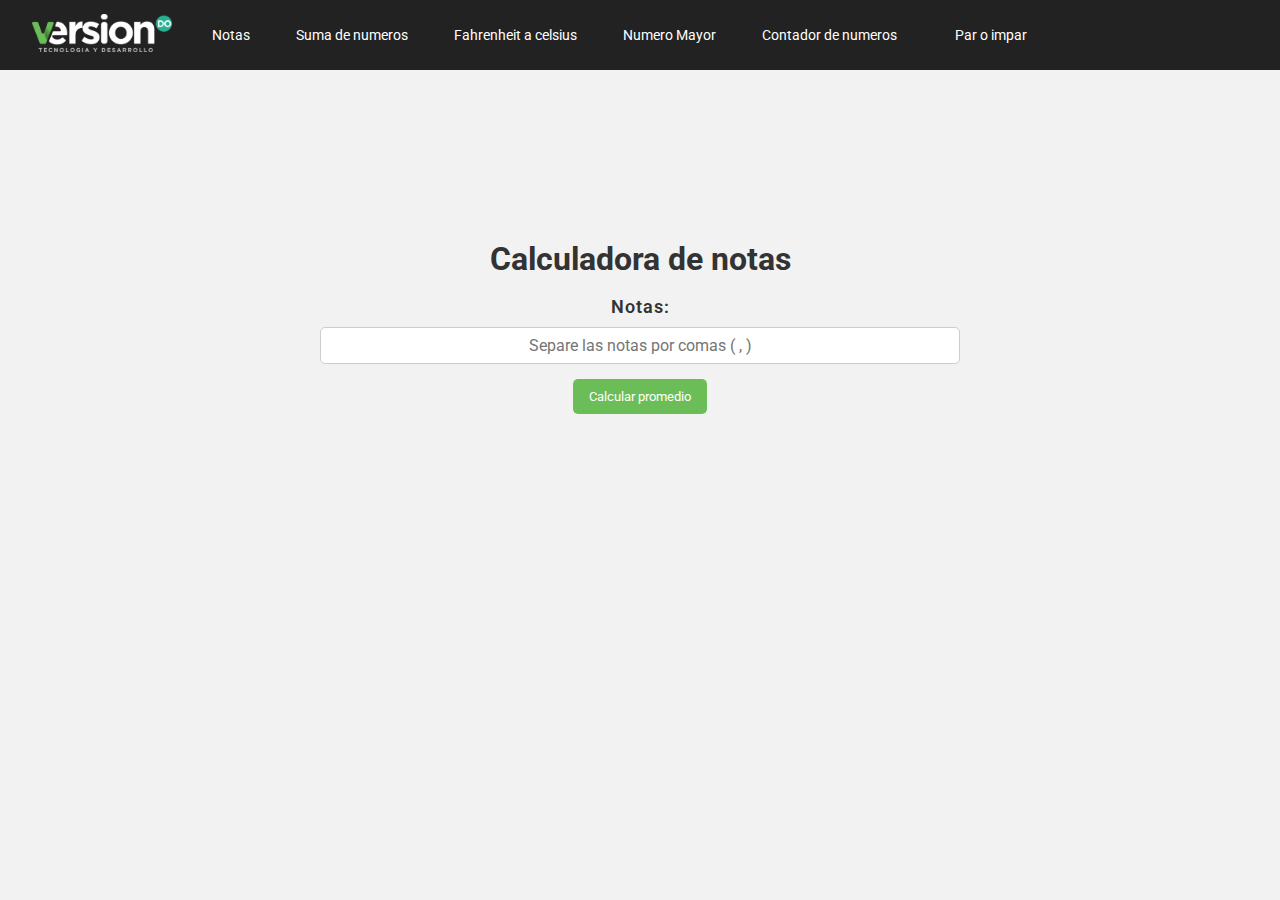
<file: index.html>
<!DOCTYPE html>
<html lang="es">
<head>
    <meta charset="UTF-8">
    <meta http-equiv="X-UA-Compatible" content="IE=edge">
    <meta name="viewport" content="width=device-width, initial-scale=1.0">
    <title>Tarea1</title>
    <link rel="stylesheet" href="style1.css">
    <link rel="stylesheet" href="./components/nav-bar/nav-bar.style.css">
    <link rel="shortcut icon" href="../../img/version14.png" type="image/x-icon">
</head>

<header>
  <div class="header-left">
      <div class="logo">
          <img src="../../img/Logo.png" alt="VersionDoLogo">
      </div>
     
        <nav>
          <div class="nav-menu">
            <input type="checkbox" id="check">    
            <label for="check" class="checkbtn">
                <i class="menu-icon"><img src="../../img/menu-hamburger-svgrepo-com (1).svg" alt="icon-menu"></i>
            </label>
            <ul>
                <li><a href="index.html">Notas</a></li>
                <li><a href="index2.html">Suma de numeros</a></li>
                <li><a href="index3.html">Fahrenheit a celsius</a></li>
                <li><a href="index4.html">Numero Mayor</a></li>
                <li><a href="index5.html">Contador de numeros</a></li>
                <li><a href="index6.html">Par o impar</a></li>
            </ul>
        </div>
          
        </nav>
     
      
  </div>

     
      </div>
  </div>

</header>


<style>
    

   
      h1 {
        text-align: center;
        color: #333;
        padding-top: 170px;
      }
      label {
        display: flexbox;
        margin-bottom: 10px;
        color: #333;
        
      }
      input[type="text"] {
        padding: 8px;
        border-radius: 5px;
        border: 1px solid #ccc;
        font-size: 16px;
        width: 50%;
        box-sizing: border-box;
        

      }
      .label-input{
        margin-top: 18px;
        font-weight: 600;
        letter-spacing: 1px;
        font-size: 18px;
        
      }
      .contain-wrap{
        display: flex;
        flex-direction: column;
        align-items: center;
        justify-content: space-around;


      }
      button {
        background-color: #6bbe57;
        color: #fff;
        border-radius: 5px;
        border: none;
        padding: 10px 16px;
        font-size: 13px;
        cursor: pointer;
        margin-top: 15px;
      }
      button:hover {
        background-color: #3e8e41;
      }
      p {
        font-size: 20px;
        color: #333;
        margin: 20px;
        
      }
      span {
        font-weight: bold;
        color: #4CAF50;
      }
      .logo img{
        max-width: 100%;
        height: auto;
        width: auto;
      }
      .error{
        color: red;
        margin: 10px;
        
      }
      .normal{
        
        margin-top: 5px;
        
      }


     
.container {
  display: flex;
  justify-content: center;
}

    
</style>
<body class="Tarea1">
    
    
   
    <div class="calculadora1">


		<h1>Calculadora de notas</h1>
    <div class="contain-wrap">
		<label class="label-input">Notas:</label>
		<input type="text" id="notas" placeholder=" Separe las notas por comas ( , ) ">
<button id="calcular">Calcular promedio</button>
<div id="resultado" class="normal"></div>

	</div>
</div>
    

    <script>

const notasInput = document.getElementById("notas");
const calcularButton = document.getElementById("calcular");
const resultadoDiv = document.getElementById("resultado");

function calcularPromedio() {
  const notas = notasInput.value.split(",").map(nota => Number(nota.trim()));

  if (notas.some(nota => isNaN(nota))) {
    resultadoDiv.classList.add("error");
    resultadoDiv.textContent = "Por favor, ingrese solo números";
  } else {
    const promedio = notas.reduce((sum, nota) => sum + nota) / notas.length;
    resultadoDiv.classList.remove("error");
    resultadoDiv.textContent = `Tu nota promedio es ${promedio.toFixed(2)}`;
  }
}



calcularButton.addEventListener("click", calcularPromedio);



    </script>
</body>
</html>
</file>
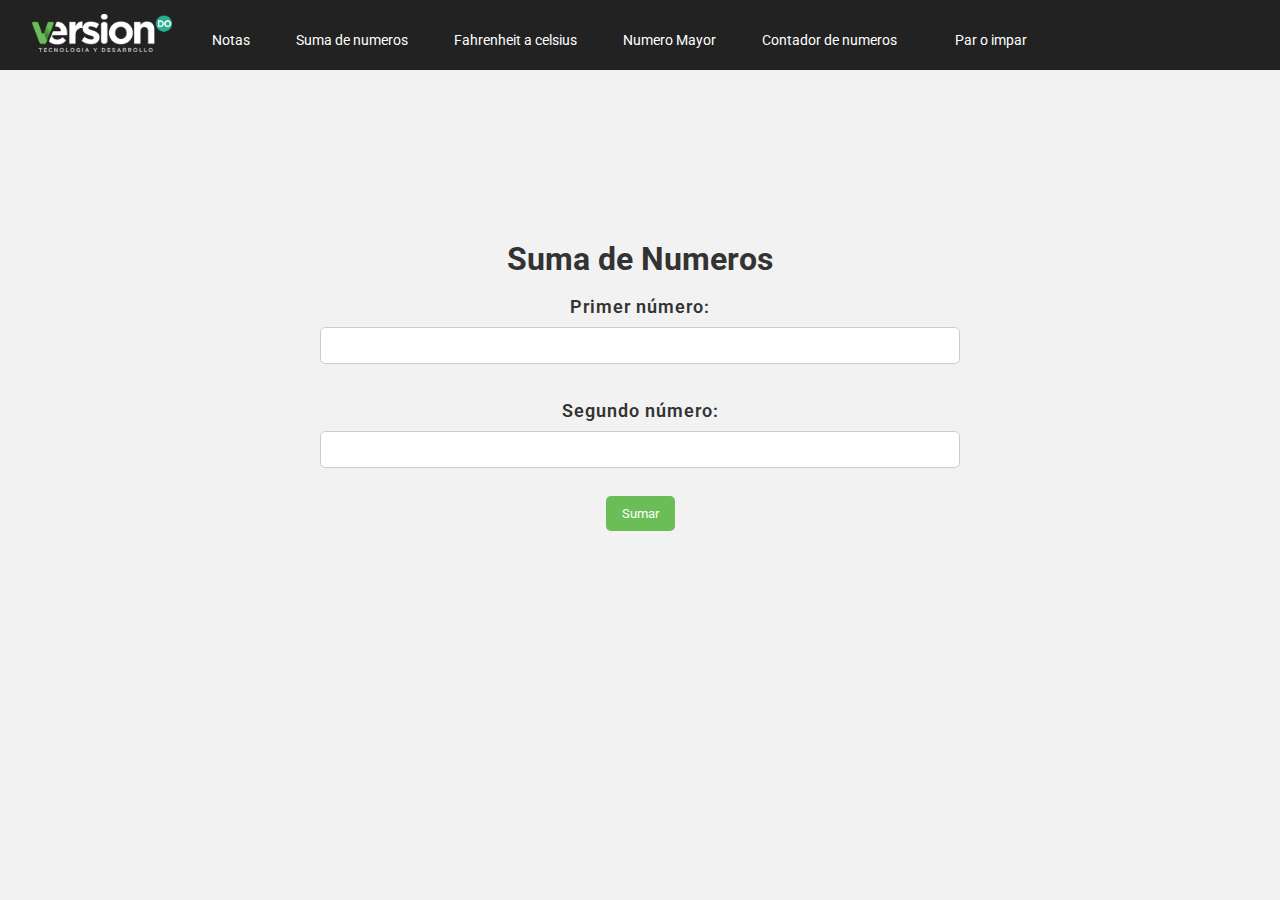
<file: index2.html>
<!DOCTYPE html>
<html>
  <head>
    <title>Suma de Numeros</title>
    <meta http-equiv="X-UA-Compatible" content="IE=edge">
    <meta name="viewport" content="width=device-width, initial-scale=1.0">

    <link rel="stylesheet" href="style1.css">
    <link rel="stylesheet" href="./components/nav-bar/nav-bar.style.css">
    <link rel="shortcut icon" href="../../img/version14.png" type="image/x-icon">
  
    <style>
           
      
      h1 {
        text-align: center;
        color: #333;
        padding-top: 170px;
      }
      label {
        display: block;
        margin-bottom: 10px;
        color: #333;
      }
      input[type="number"] {
        padding: 8px;
        border-radius: 5px;
        border: 1px solid #ccc;
        font-size: 16px;
        width: 50%;
        box-sizing: border-box;
      }
      
     
      button {
        background-color: #6bbe57;
        color: #fff;
        border-radius: 5px;
        border: none;
        padding: 10px 16px;
        font-size: 13px;
        cursor: pointer;
        margin-top: 10px;
      }
      button:hover {
        background-color: #3e8e41;
      }
      p {
        font-size: 20px;
        color: #333;
        margin-top: 20px;
      }
      span {
        font-weight: bold;
        color: #4CAF50;
      }
      
     </style>
  </head>

  <body>

    <header>
      <div class="header-left">
        <div class="logo">
          <img src="../../img/Logo.png" alt="VersionDoLogo">
        </div>

        <nav>
          <div class="nav-menu">
            <input type="checkbox" id="check">
            <label for="check" class="checkbtn">
              <i class="menu-icon"><img
                  src="../../img/menu-hamburger-svgrepo-com (1).svg"
                  alt="icon-menu"></i>
            </label>
            <ul>
              <li><a href="index.html">Notas</a></li>
              <li><a href="index2.html">Suma de numeros</a></li>
              <li><a href="index3.html">Fahrenheit a celsius</a></li>
              <li><a href="index4.html">Numero Mayor</a></li>
              <li><a href="index5.html">Contador de numeros</a></li>
              <li><a href="index6.html">Par o impar</a></li>
            </ul>
          </div>

        </nav>


      </div>





    </header>

    <h1>Suma de Numeros</h1>
    <label class="label-input">Primer número:</label>
    <input type="number" id="num1">
    <br><br>
    <label class="label-input">Segundo número:</label>
    <input type="number" id="num2">
    <br><br>
    <button id="sumar">Sumar</button>
    <div id="resultado"></div>

    <script>
      
      const num1Input = document.getElementById("num1");
      const num2Input = document.getElementById("num2");
      const sumarButton = document.getElementById("sumar");
      const resultadoDiv = document.getElementById("resultado");

      sumarButton.addEventListener("click", function() {
        const num1 = parseInt(num1Input.value);
        const num2 = parseInt(num2Input.value);

        if (isNaN(num1) || isNaN(num2)) {
          resultadoDiv.textContent = "Por favor, ingrese solo números";
        } else {
          const resultado = num1 + num2;
          resultadoDiv.textContent = `El resultado de la suma es: ${resultado}`;
        }
      });

    </script>
  </body>
</html>
</file>
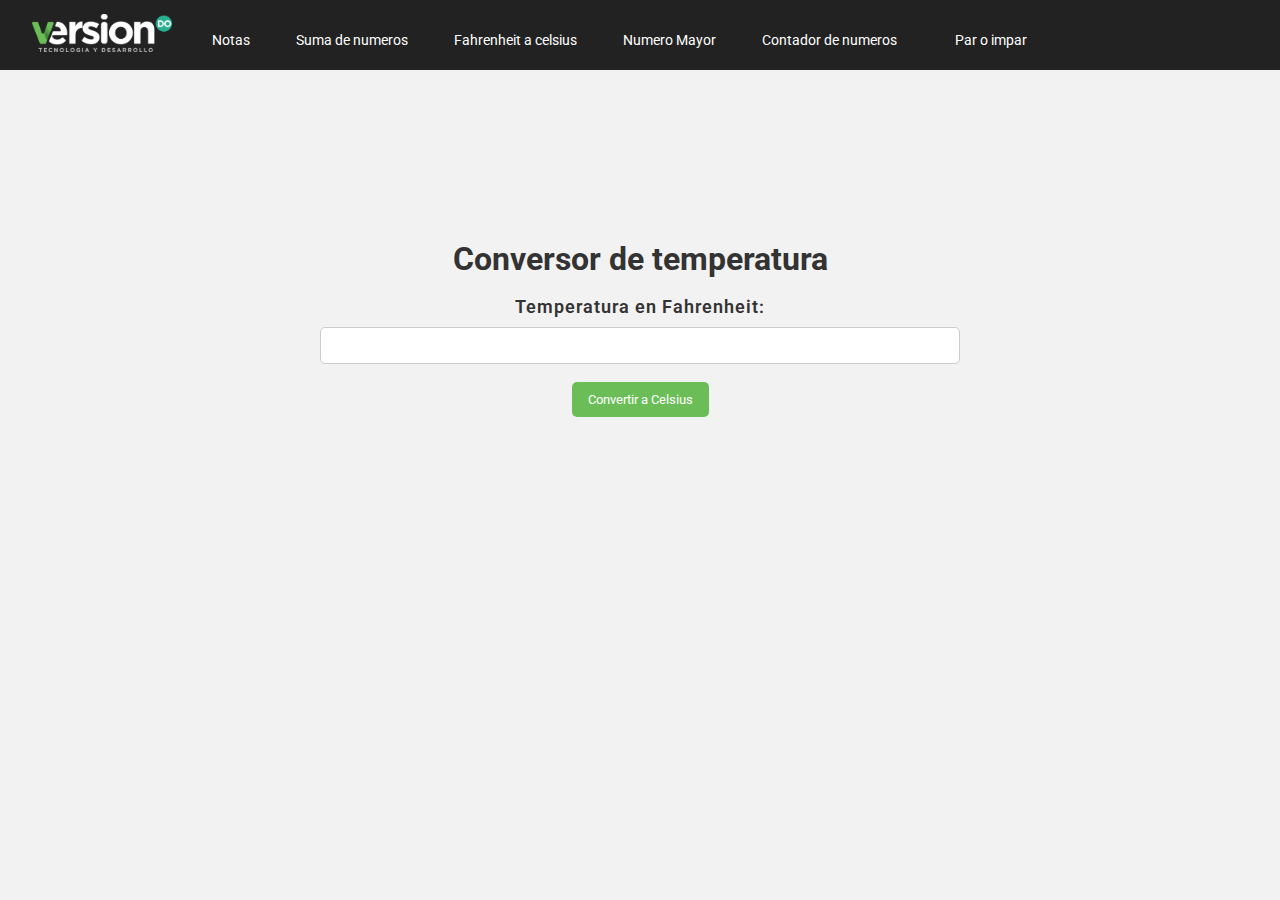
<file: index3.html>
<!DOCTYPE html>
<html>
  <head>
    <title>Calculadora de Fahrenheit a Celsius</title>
    <meta http-equiv="X-UA-Compatible" content="IE=edge">
    <meta name="viewport" content="width=device-width, initial-scale=1.0">
    <link rel="stylesheet" href="style1.css">
    <link rel="stylesheet" href="./components/nav-bar/nav-bar.style.css">
    <link rel="shortcut icon" href="../../img/version14.png" type="image/x-icon">
    <header>
      <div class="header-left">
          <div class="logo">
              <img src="../../img/Logo.png" alt="VersionDoLogo">
          </div>
         
            <nav>
              <div class="nav-menu">
                <input type="checkbox" id="check">    
                <label for="check" class="checkbtn">
                    <i class="menu-icon"><img src="../../img/menu-hamburger-svgrepo-com (1).svg" alt="icon-menu"></i>
                </label>
                <ul>
                    <li><a href="index.html">Notas</a></li>
                    <li><a href="index2.html">Suma de numeros</a></li>
                    <li><a href="index3.html">Fahrenheit a celsius</a></li>
                    <li><a href="index4.html">Numero Mayor</a></li>
                    <li><a href="index5.html">Contador de numeros</a></li>
                    <li><a href="index6.html">Par o impar</a></li>
                </ul>
            </div>
              
            </nav>
         
          
      </div>
    
         
          </div>
      </div>

    </header>

 
    <style>
       
      h1 {
        text-align: center;
        color: #333;
        padding-top: 170px;
      }
      label {
        display: block;
        margin-bottom: 10px;
        color: #333;
      }
      input[type="number"] {
        padding: 8px;
        border-radius: 5px;
        border: 1px solid #ccc;
        font-size: 16px;
        width: 50%;
        box-sizing: border-box;
      }
      button {
        background-color: #6bbe57;
        color: #fff;
        border-radius: 5px;
        border: none;
        padding: 10px 16px;
        font-size: 13px;
        cursor: pointer;
        
      }
      
      button:hover {
        background-color: #3e8e41;
      }
      p {
        font-size: 20px;
        color: #333;
        margin-top: 20px;
      }
      span {
        font-weight: bold;
        color: #4CAF50;
      }
      
    </style>
  </head>
  <body>
    <h1>Conversor de temperatura</h1>
<label class="label-input">Temperatura en Fahrenheit:</label>
<input type="number" id="fahrenheit">
<br><br>
<button id="calcular">Convertir a Celsius</button>
<div id="celsius"></div>

    <script>
       
       const fahrenheitInput = document.getElementById("fahrenheit");
const calcularButton = document.getElementById("calcular");
const celsiusResult = document.getElementById("celsius");

calcularButton.addEventListener("click", function() {
  const fahrenheit = parseFloat(fahrenheitInput.value);

  if (isNaN(fahrenheit)) {
    celsiusResult.textContent = "Por favor, ingrese solo números";
  } else {
    const celsius = (fahrenheit - 32) * 5 / 9;
    celsiusResult.textContent = `La temperatura en Celsius es: ${celsius.toFixed(2)}`;
  }
});

    </script>
  </body>
</html>
</file>
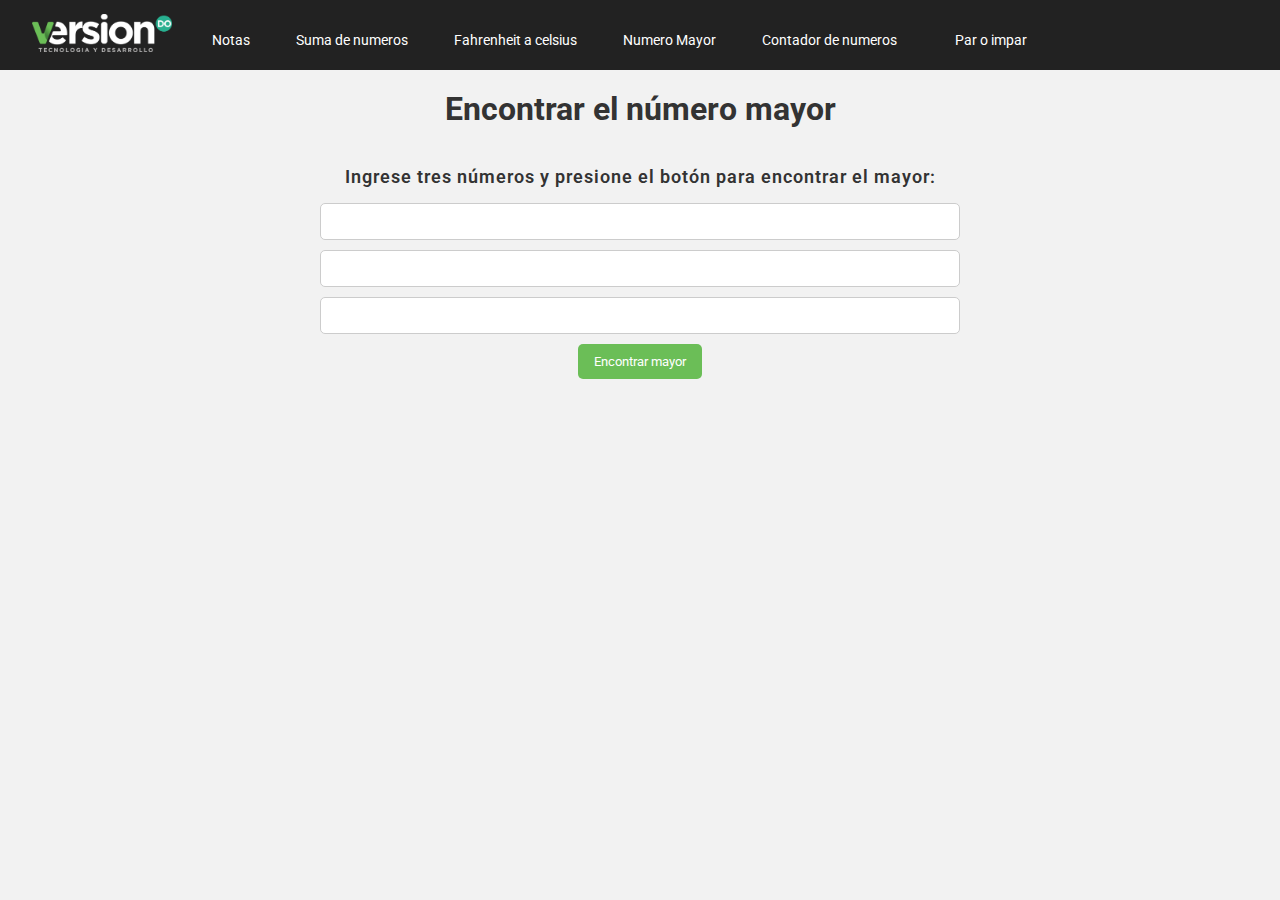
<file: index4.html>
<!DOCTYPE html>
<html>
  <head>
    <meta charset="utf-8">
    <title>Encontrar el número mayor</title>
    <meta http-equiv="X-UA-Compatible" content="IE=edge">
    <meta name="viewport" content="width=device-width, initial-scale=1.0">

    <link rel="stylesheet" href="style1.css">
    <link rel="stylesheet" href="./components/nav-bar/nav-bar.style.css">
    <link rel="shortcut icon" href="../../img/version14.png" type="image/x-icon">
    <header>
      <div class="header-left">
          <div class="logo">
              <img src="../../img/Logo.png" alt="VersionDoLogo">
          </div>
         
            <nav>
              <div class="nav-menu">
                <input type="checkbox" id="check">    
                <label for="check" class="checkbtn">
                    <i class="menu-icon"><img src="../../img/menu-hamburger-svgrepo-com (1).svg" alt="icon-menu"></i>
                </label>
                <ul>
                    <li><a href="index.html">Notas</a></li>
                    <li><a href="index2.html">Suma de numeros</a></li>
                    <li><a href="index3.html">Fahrenheit a celsius</a></li>
                    <li><a href="index4.html">Numero Mayor</a></li>
                    <li><a href="index5.html">Contador de numeros</a></li>
                    <li><a href="index6.html">Par o impar</a></li>
                </ul>
            </div>
              
            </nav>
         
          
      </div>
    
         
          </div>
      </div>

    </header>
    <style>
      
      
      h1 {
        text-align: center;
        color: #333;
        padding-top: 170px;
        padding: 20px;
      
      }
      label {
        display: block;
        margin-bottom: 10px;
        color: #333;
      }
      input[type="number"] {
        padding: 8px;
        border-radius: 5px;
        border: 1px solid #ccc;
        font-size: 16px;
        width: 50%;
        box-sizing: border-box;
      }
      button {
        background-color: #6bbe57;
        color: #fff;
        border-radius: 5px;
        border: none;
        padding: 10px 16px;
        font-size: 13px;
        cursor: pointer;
        margin-top: 10px;
        
      }
      button:hover {
        background-color: #3e8e41;
      }
      p {
        font-size: 20px;
        color: #333;
        margin-top: 20px;
      }
      span {
        font-weight: bold;
        color: #4CAF50;
      }
      .p-input{
        margin-top: 18px;
        font-weight: 600;
        letter-spacing: 1px;
        font-size: 18px;
        
        
      }
      .barra{
        margin-top: 16px;
      }
      .barra-2{
        margin-top: 10px;
      }
      .barra-3{
        margin-top: 10px;
      }
    </style>
  </head>
  <body>
    <h1>Encontrar el número mayor</h1>
    <p class="p-input">Ingrese tres números y presione el botón para encontrar el mayor:</p>
    <input type="number" id="num1" class="barra">
    <input type="number" id="num2" class="barra-2">
    <input type="number" id="num3" class="barra-3">
    <br>
    <button onclick="encontrarMayor()">Encontrar mayor</button>
    <br>
    <p id="resultado"></p>
    <script>
      function encontrarMayor() {
        const num1 = Number(document.getElementById("num1").value);
        const num2 = Number(document.getElementById("num2").value);
        const num3 = Number(document.getElementById("num3").value);

        let mayor = num1;

        if (num2 > mayor) {
          mayor = num2;
        }

        if (num3 > mayor) {
          mayor = num3;
        }

        document.getElementById("resultado").textContent = `El número mayor es: ${mayor}`;
      }
    </script>
  </body>
</html>
</file>
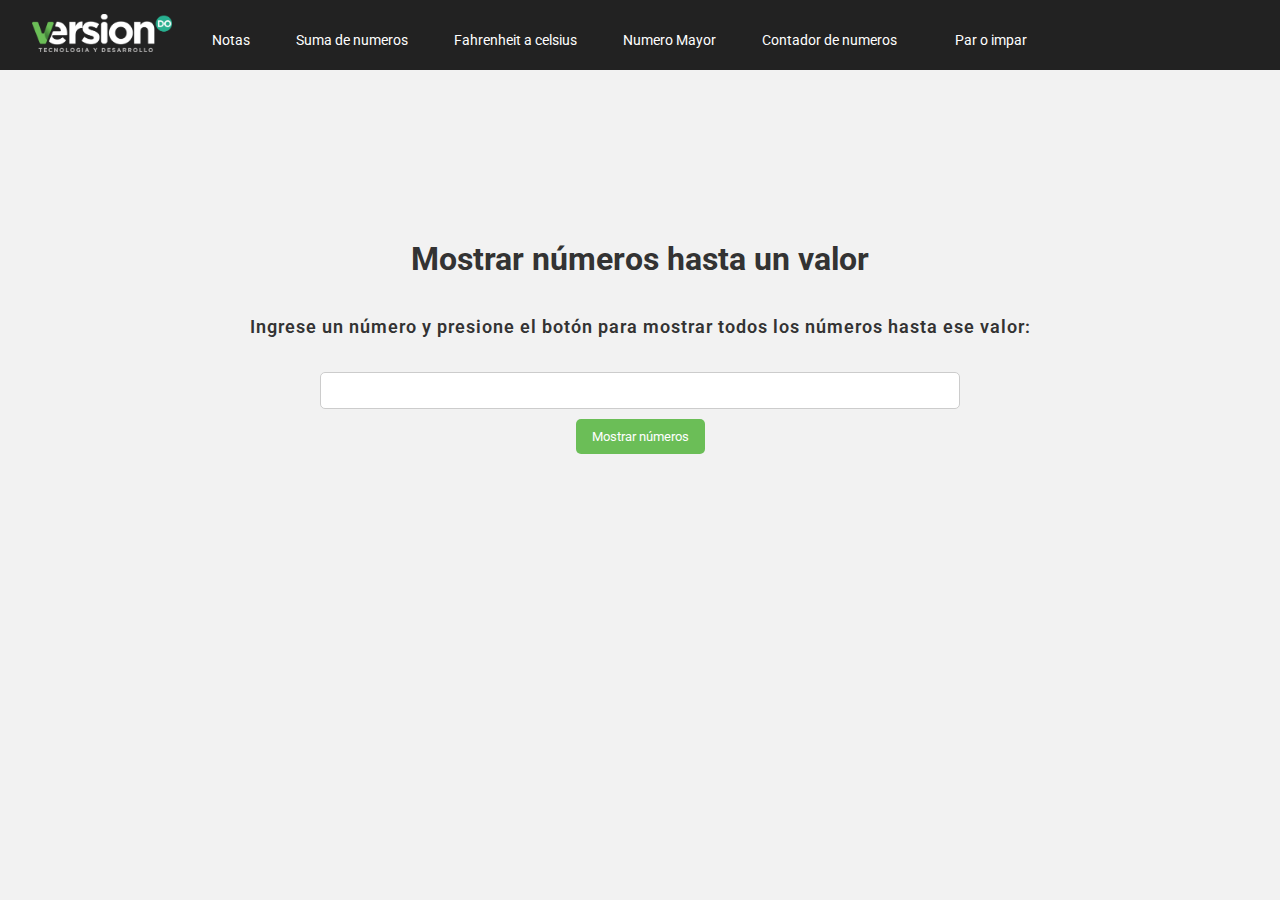
<file: index5.html>
<!DOCTYPE html>
<html>
  <head>
    <meta charset="utf-8">
    <title>Mostrar números hasta un valor</title>
    <meta http-equiv="X-UA-Compatible" content="IE=edge">
    <meta name="viewport" content="width=device-width, initial-scale=1.0">
    <link rel="stylesheet" href="style1.css">
    <link rel="stylesheet" href="./components/nav-bar/nav-bar.style.css">
    <link rel="shortcut icon" href="../../img/version14.png" type="image/x-icon">
    <header>
      <div class="header-left">
          <div class="logo">
              <img src="../../img/Logo.png" alt="VersionDoLogo">
          </div>
         
            <nav>
              <div class="nav-menu">
                <input type="checkbox" id="check">    
                <label for="check" class="checkbtn">
                    <i class="menu-icon"><img src="../../img/menu-hamburger-svgrepo-com (1).svg" alt="icon-menu"></i>
                </label>
                <ul>
                    <li><a href="index.html">Notas</a></li>
                    <li><a href="index2.html">Suma de numeros</a></li>
                    <li><a href="index3.html">Fahrenheit a celsius</a></li>
                    <li><a href="index4.html">Numero Mayor</a></li>
                    <li><a href="index5.html">Contador de numeros</a></li>
                    <li><a href="index6.html">Par o impar</a></li>
                </ul>
            </div>
              
            </nav>
         
          
      </div>
    
         
          </div>
      </div>

    </header>
  
    <style>
            
     
      h1 {
        text-align: center;
        color: #333;
        padding-top: 170px;
      }
      label {
        display: block;
        margin-bottom: 10px;
        color: #333;
      }
      input[type="number"] {
        padding: 8px;
        border-radius: 5px;
        border: 1px solid #ccc;
        font-size: 16px;
        width: 50%;
        box-sizing: border-box;
    
        

      }
      button {
        background-color: #6bbe57;
        color: #fff;
        border-radius: 5px;
        border: none;
        padding: 10px 16px;
        font-size: 13px;
        cursor: pointer;
        margin-top: 10px;
      }
      button:hover {
        background-color: #3e8e41;
      }
      p {
        font-size: 20px;
        color: #333;
        margin-top: 20px;
        padding: 20px;
      }
      span {
        font-weight: bold;
        color: #4CAF50;
      }
      .p-input{
        margin-top: 18px;
        font-weight: 600;
        letter-spacing: 1px;
        font-size: 18px;
        
      }
      
      .barra{
        margin-top: 15px;
      }
    </style>
  </head>
  <body>
    <h1>Mostrar números hasta un valor</h1>
    <p class="p-input">Ingrese un número y presione el botón para mostrar todos los números hasta ese valor:</p>
    <input type="number" id="num" class="barra">
    <br>
    <button onclick="mostrarNumeros()">Mostrar números</button>
    <br>
    <p id="resultado"></p>
    <script>
      function mostrarNumeros() {
        const num = Number(document.getElementById("num").value);
        let resultado = "";

        for (let i = 1; i <= num; i++) {
          resultado += `${i} `;
        }

        document.getElementById("resultado").textContent = resultado;
      }
    </script>
  </body>
</html>
</file>
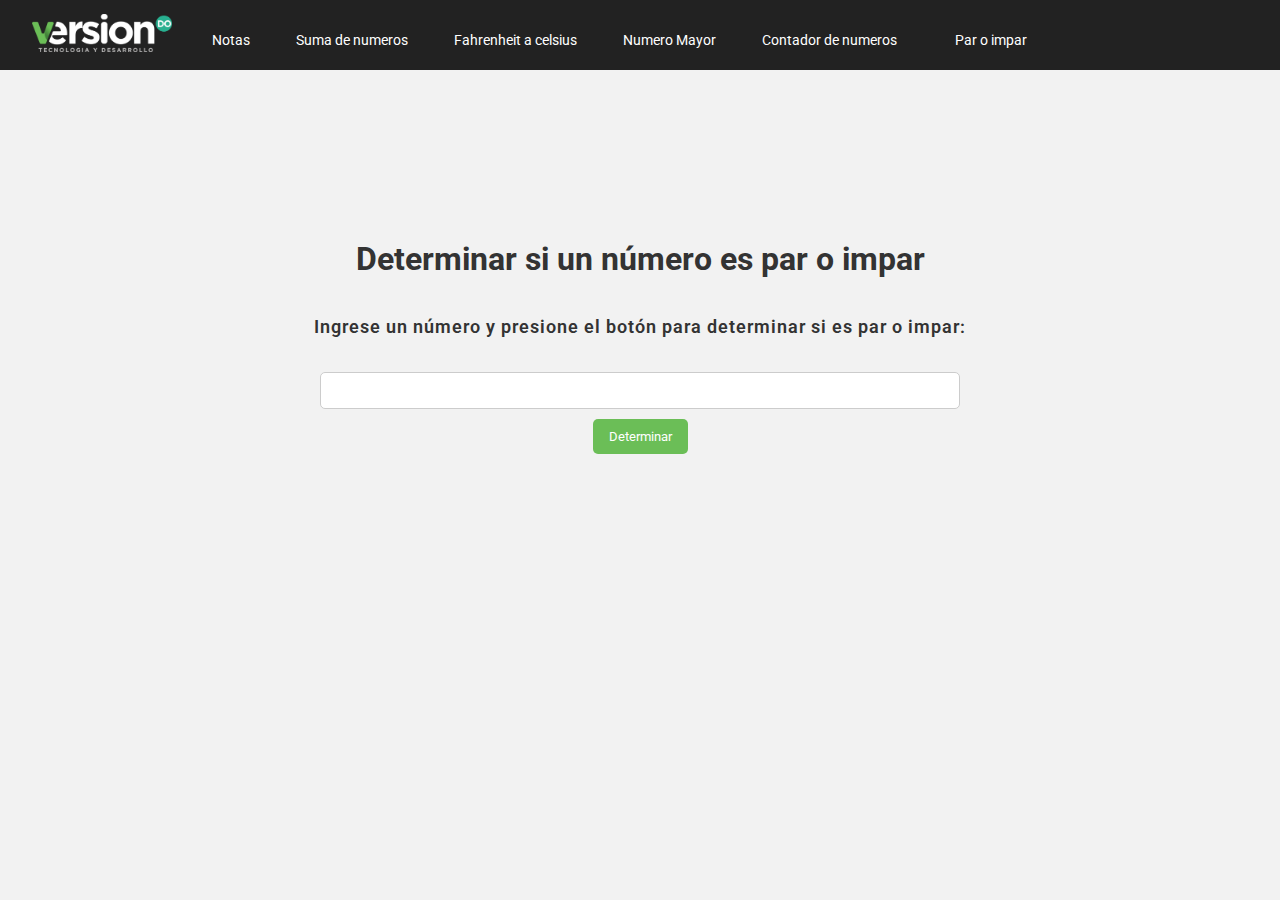
<file: index6.html>
<!DOCTYPE html>
<html>
  <head>
    <meta charset="utf-8">
    <title>Determinar si un número es par o impar</title>
    <meta http-equiv="X-UA-Compatible" content="IE=edge">
    <meta name="viewport" content="width=device-width, initial-scale=1.0">
    <link rel="stylesheet" href="style1.css">
    <link rel="stylesheet" href="./components/nav-bar/nav-bar.style.css">
    <link rel="shortcut icon" href="../../img/version14.png" type="image/x-icon">
    <header>
      <div class="header-left">
          <div class="logo">
              <img src="../../img/Logo.png" alt="VersionDoLogo">
          </div>
         
            <nav>
              <div class="nav-menu">
                <input type="checkbox" id="check">    
                <label for="check" class="checkbtn">
                    <i class="menu-icon"><img src="../../img/menu-hamburger-svgrepo-com (1).svg" alt="icon-menu"></i>
                </label>
                <ul>
                    <li><a href="index.html">Notas</a></li>
                    <li><a href="index2.html">Suma de numeros</a></li>
                    <li><a href="index3.html">Fahrenheit a celsius</a></li>
                    <li><a href="index4.html">Numero Mayor</a></li>
                    <li><a href="index5.html">Contador de numeros</a></li>
                    <li><a href="index6.html">Par o impar</a></li>
                </ul>
            </div>
              
            </nav>
         
          
      </div>
    
         
          </div>
      </div>

    </header>
 
  
    <style>
             
     
        
      
      h1 {
        text-align: center;
        color: #333;
        padding-top: 170px;
       
      }
      label {
        display: block;
        margin-bottom: 10px;
        color: #333;
      }
      input[type="number"] {
        padding: 8px;
        border-radius: 5px;
        border: 1px solid #ccc;
        font-size: 16px;
        width: 50%;
        box-sizing: border-box;
      }
      button {
        background-color: #6bbe57;
        color: #fff;
        border-radius: 5px;
        border: none;
        padding: 10px 16px;
        font-size: 13px;
        cursor: pointer;
        margin-top: 10px;
        
      }
      button:hover {
        background-color: #3e8e41;
      }
      p {
        font-size: 20px;
        color: #333;
        margin-top: 20px;
        padding: 20px;
      }
      span {
        font-weight: bold;
        color: #4CAF50;
      }
      .p-input{
        margin-top: 18px;
        font-weight: 600;
        letter-spacing: 1px;
        font-size: 18px;
        
      }
      .barra{
        margin-top: 15px;
      }
    </style>
  </head>
  <body>
    <h1>Determinar si un número es par o impar</h1>
    <p class="p-input">Ingrese un número y presione el botón para determinar si es par o impar:</p>
    <input type="number" id="num" class="barra">
    <br>
    <button onclick="determinarParidad()">Determinar</button>
    <br>
    <p id="resultado"></p>
    <script>
      function determinarParidad() {
        const num = Number(document.getElementById("num").value);

        if (num % 2 === 0) {
          document.getElementById("resultado").textContent = `${num} es un número par.`;
        } else {
          document.getElementById("resultado").textContent = `${num} es un número impar.`;
        }
      }
      
    </script>
  </body>
</html>
</file>
<file: style1.css>
.container {
  display: flex;
  justify-content: center;
}

body {
  font-family: Arial, Helvetica, sans-serif;
  background-color: #f2f2f2;
  
}

.error{
  color: red;
  margin: 20px;
  
}
.label-input{
  margin-top: 18px;
  font-weight: 600;
  letter-spacing: 1px;
  font-size: 18px;
  
}
.contain-wrap{
  display: flex;
  flex-direction: column;
  align-items: center;
  justify-content: space-around;


}
</file>
<file: components/nav-bar/nav-bar.style.css>
@import url('https://fonts.googleapis.com/css2?family=Roboto&display=swap');

* {
    padding: 0;
    margin: 0;
    box-sizing: border-box;
    text-decoration: none;
    list-style: none;
    font-family: 'Roboto', sans-serif;
    text-align: center;
}

img {
    width: 100%;
}

header {
    height: 70px;
    display: flex;
    align-items: center;
    justify-content: space-between;
    padding: 0 50px;
    background: #0b2239;
}

header .header-left {
    display: flex;
    align-items: center;
}

header .header-left .logo {
    width: 140px;
}

/* Nuevas reglas CSS */
.container {
  display: flex;
  justify-content: center;
}

nav {
  display: flex;
  justify-content: space-between;
  align-items: center;
  max-width: 100%;
  padding: 0 20px;
}

nav ul {
  display: flex;
  flex-wrap: wrap;
  list-style: none;
  margin: 0;
  padding: 0;
}

nav ul li {
  margin: 0 10px;
}

nav ul li a {
  display: block;
  color: #cfd9e0;
  font-size: 14px;
  padding: 5px 10px;
  transition: 0.3s;
}

nav ul li a:hover,
nav ul li a.active {
  color: #6bbe57;
  padding-top: 3px;
}

nav .login-signup {
  display: none;
}

header .header-right {
  display: flex;
  align-items: center;
}

header .login-signup {
  color: #cfd9e0;
  font-weight: bold;
}

header .login-signup a {
  display: inline-block;
  color: #0b2239;
  background: #4ad295;
  padding: 5px 12px;
  border-radius: 5px;
}

header{
  background-color: #222;
  color: #fff;
  display: flex;
  justify-content: space-between;
  align-items: center;
  padding: .5rem 2rem;
}
.logo-header img{
  width: 50px;
}
.nav-menu ul{
  display: flex;
  align-items: center;
}
.nav-menu li{
  margin-right: 1rem;
}
.nav-menu a{
  color: #fff;
}
.nav-menu li:last-child{
  
  padding: .25rem .75rem;
  border-radius: .2rem;
}
.menu-icon img{
  width: 30px;
  height: 30px;
  border-radius: 2px;
}
.menu-icon, #check{
  display: none;
}
@media (max-width:768px){
  .checkbtn{
      display: block;
  }
  .menu-icon{
      display: block;
      position: fixed;
      top: 20px;
      right: 20px;
      cursor: pointer;
  }
  .nav-menu ul{
      display: block;
      position: fixed;
      top:70px;
      left:-100%;
      background: #222;
      width: 100%;
      height: 100vh;
      right: 0;
  }
  .nav-menu ul li{
      padding: 2rem;
      display: flex;
      justify-content: center;
      margin: 0;
  }
  .nav-menu ul li:last-child{
      background: none;
      padding: 1rem;
  }
  #check:checked ~ ul{
      left: 0;
      transition: all .25s;
  }
}
</file>
